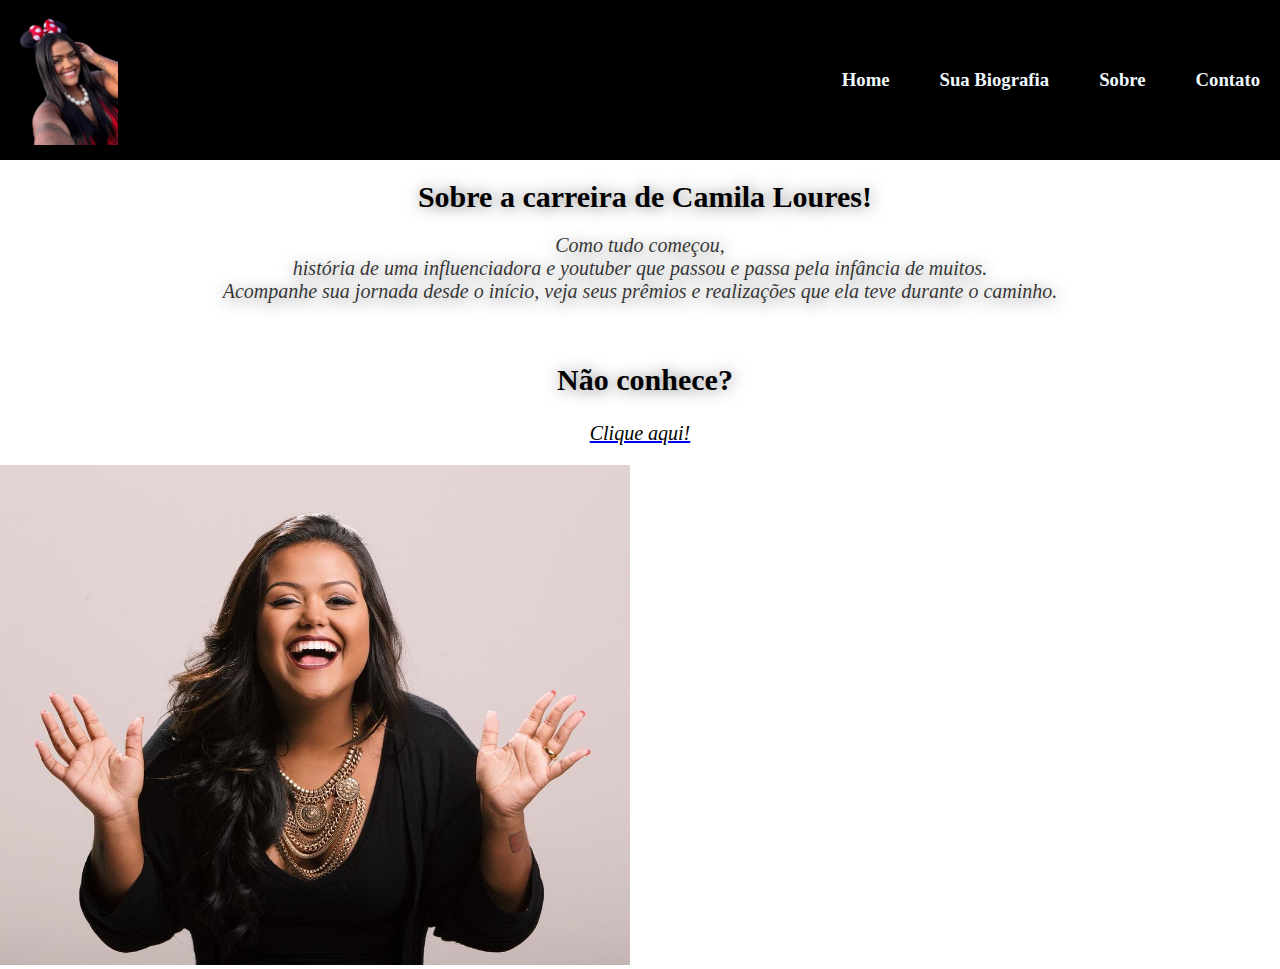
<file: index.html>
<!DOCTYPE html>
<html lang="pt-br">
<head>
    <meta charset="UTF-8">
    <meta name="viewport" content="width=device-width, initial-scale=1.0">
    <link rel="stylesheet" href="style.css">
    <title>Document</title>
</head>
<body>
    <div class="header">
    <img src="img/image-removebg-preview.png" alt="">
        <div class="headerHr">
            <a href="index.html" class="header-link"><h3>Home</h3></a>
            <a href="biografia.html" class="header-link"><h3>Sua Biografia</h3></a>
            <a href="sobre.html" class="header-link"><h3>Sobre</h3></a>
            <a href="contato.html" class="header-link"><h3>Contato</h3></a>
        </div>
    </div>

    <h1 class="home-txt">Sobre a carreira de Camila Loures!</h1>
    <p class="home-txt2">Como tudo começou,<br> história de uma influenciadora e youtuber que passou e passa pela infância de muitos.<br> Acompanhe sua jornada desde o início, veja seus prêmios e realizações que ela teve durante o caminho.</p>
    <h1 class="home-txt" style="padding-top: 40px;">Não conhece?</h1>
    <a href="biografia.html"><p style="color: black; font-size: 20px; padding-top: 5px;">Clique aqui!</p></a>
    <img src="img/camila-loures (1).jpg"
</body>
</html>
</file>
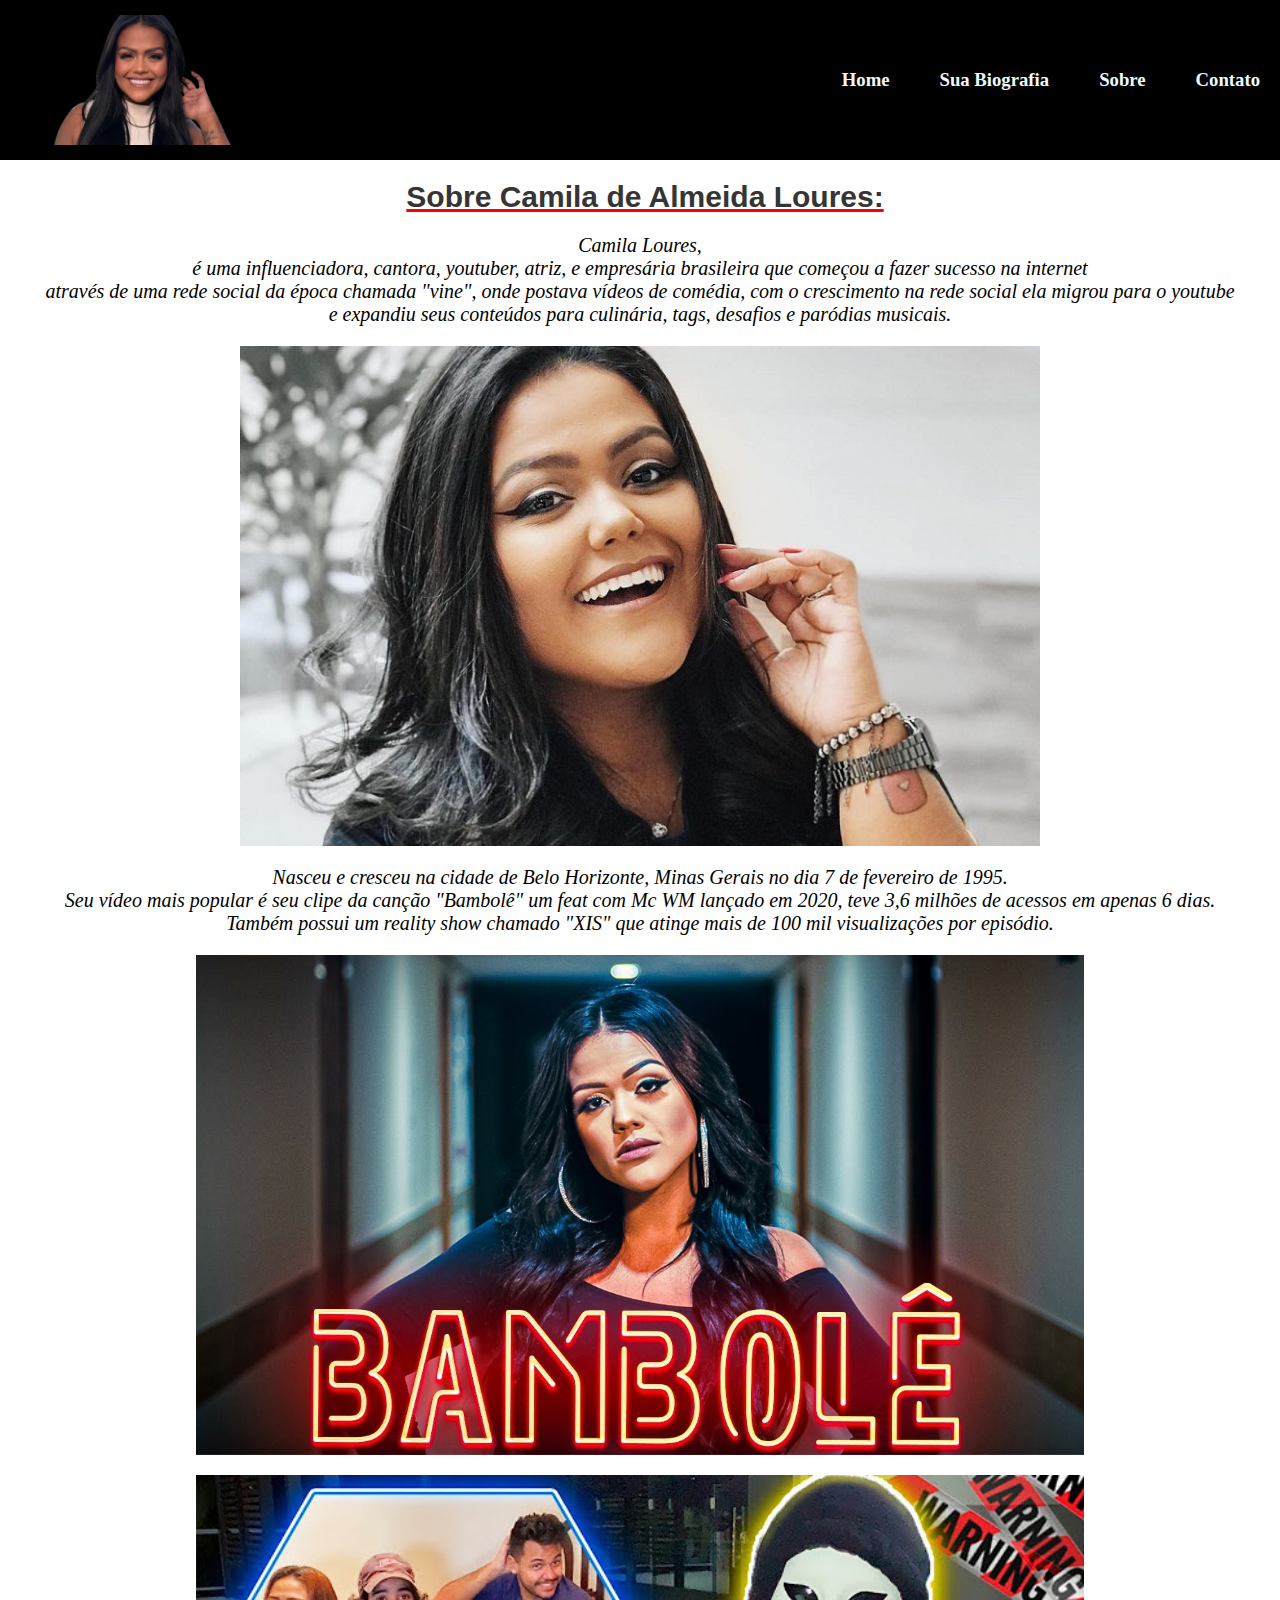
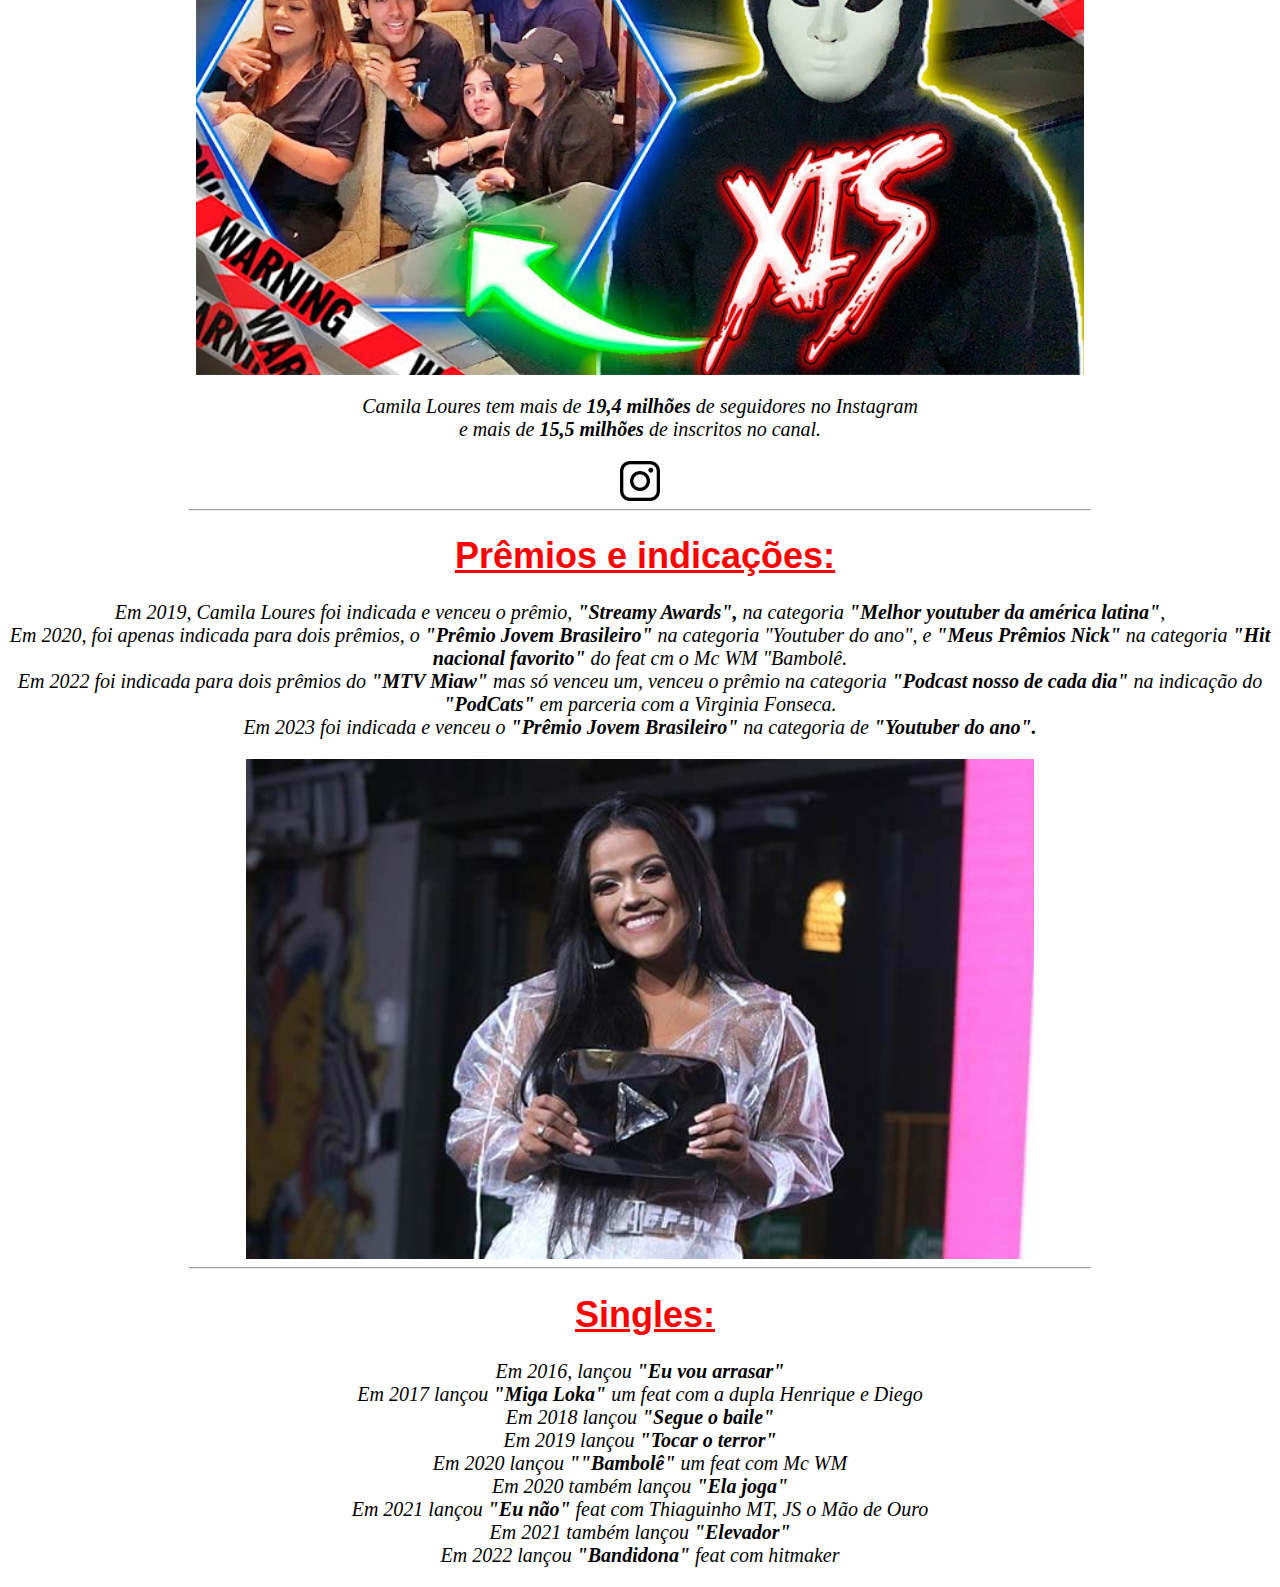
<file: biografia.html>
<!DOCTYPE html>
<html lang="pt-br">
<head>
    <meta charset="UTF-8">
    <meta name="viewport" content="width=device-width, initial-scale=1.0">
    <link rel="stylesheet" href="style.css">
    <title>Document</title>
</head>
<body>
    <div class="header">
    <img src="img/download.png" alt="">
        <div class="headerHr">
            <a href="index.html" class="header-link"><h3>Home</h3></a>
            <a href="biografia.html" class="header-link"><h3>Sua Biografia</h3></a>
            <a href="sobre.html" class="header-link"><h3>Sobre</h3></a>
            <a href="contato.html" class="header-link"><h3>Contato</h3></a>
        </div>
    </div>
    
    <div class="imgN">
        <h1 class="sobre">Sobre Camila de Almeida Loures:</h1>
        <p>Camila Loures, <br> é uma influenciadora, cantora, youtuber, atriz, e empresária brasileira que começou a fazer sucesso na internet <br> através de uma rede social da época chamada "vine", onde postava vídeos de comédia, com o crescimento na rede social ela migrou para o youtube <br> e expandiu seus conteúdos para culinária, tags, desafios e paródias musicais.</p>
        <img src="img/camila-loures.jpg" alt="Camila Loures">
        <p>Nasceu e cresceu na cidade de Belo Horizonte, Minas Gerais no dia 7 de fevereiro de 1995.<br> Seu vídeo mais popular é seu clipe da canção "Bambolê" um feat com Mc WM lançado em 2020, teve 3,6 milhões de acessos em apenas 6 dias.<br> Também possui um reality show chamado "XIS" que atinge mais de 100 mil visualizações por episódio.</p>
        <img src="img/maxresdefault.jpg" alt="Capa do clipe "Bambolê">
        <p></p>
        <img src="img/xis.jpg" alt="Uma das temporadas do XIS">
        <p>Camila Loures tem mais de <strong> 19,4 milhões </strong> de seguidores no Instagram<br> e mais de <strong> 15,5 milhões </strong> de inscritos no canal. </p>
        <a href="https://www.instagram.com/camilaloures/"><img src="img/instagram.png" alt="instagram" class="img-ins"></a>
        <hr>
        <h1 class="PL">Prêmios e indicações:</h1>
        <p>Em 2019, Camila Loures foi indicada e venceu o prêmio, <strong> "Streamy Awards", </strong> na categoria <strong>"Melhor youtuber da américa latina"</strong>,<br> Em 2020, foi apenas indicada para dois prêmios, o <strong> "Prêmio Jovem Brasileiro" </strong> na categoria "Youtuber do ano", e <strong> "Meus Prêmios Nick" </strong> na categoria <strong> "Hit nacional favorito" </strong> do feat cm o Mc WM "Bambolê.<br> Em 2022 foi indicada para dois prêmios do <strong>"MTV Miaw"</strong> mas só venceu um, venceu o prêmio na categoria <strong> "Podcast nosso de cada dia"</strong> na indicação do <strong>"PodCats"</strong> em parceria com a Virginia Fonseca. <br> Em 2023 foi indicada e venceu o <strong> "Prêmio Jovem Brasileiro"</strong> na categoria de <strong>"Youtuber do ano".</strong></p>
        <img src="img/camila_loures_divulgacao_366070_36.jpg" alt="Camila recebendo prêmio de melhor youtuber da america latina">
        <hr>
        <h1 class="PL">Singles:</h1>
        <p>Em 2016, lançou <strong>"Eu vou arrasar"</strong> <br> Em 2017 lançou <strong>"Miga Loka"</strong> um feat com a dupla Henrique e Diego <br> Em 2018 lançou <strong>"Segue o baile"</strong> <br> Em 2019 lançou <strong>"Tocar o terror"</strong> <br> Em 2020 lançou <strong>""Bambolê"</strong> um feat com Mc WM <br> Em 2020 também lançou <strong>"Ela joga"</strong> <br> Em 2021 lançou <strong>"Eu não"</strong> feat com Thiaguinho MT, JS o Mão de Ouro <br> Em 2021 também lançou <strong>"Elevador"</strong> <br> Em 2022 lançou <strong>"Bandidona"</strong> feat com hitmaker</p>
    </div>
</body>
</html>
</file>
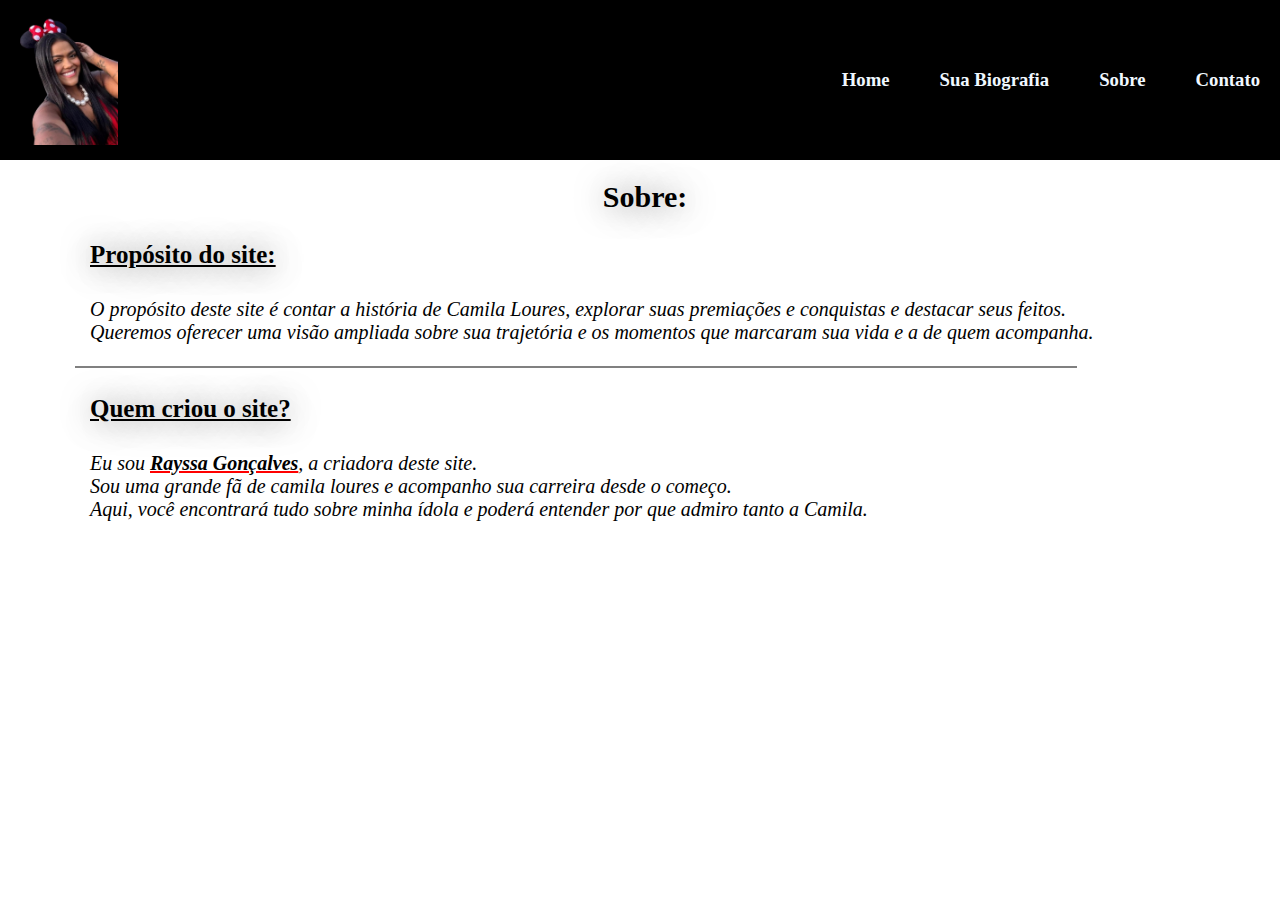
<file: sobre.html>
<!DOCTYPE html>
<html lang="pt-br">
<head>
    <meta charset="UTF-8">
    <meta name="viewport" content="width=device-width, initial-scale=1.0">
    <link rel="stylesheet" href="style.css">
    <title>Document</title>
</head>
<body>
    <div class="header">
    <img src="img/image-removebg-preview.png" alt="">
        <div class="headerHr">
            <a href="index.html" class="header-link"><h3>Home</h3></a>
            <a href="biografia.html" class="header-link"><h3>Sua Biografia</h3></a>
            <a href="sobre.html" class="header-link"><h3>Sobre</h3></a>
            <a href="contato.html" class="header-link"><h3>Contato</h3></a>
        </div>
    </div>

    <h1 class="sb-txt">Sobre:</h1>
    <h3 class="sb-txt2">Propósito do site:</h3>
    <p class="sb-txt3">O propósito deste site é contar a história de Camila Loures, explorar suas premiações e conquistas e destacar seus feitos. <br> Queremos oferecer uma visão ampliada sobre sua trajetória e os momentos que marcaram sua vida e a de quem acompanha.</p>
    <hr class="hr-sb">
    <h3 class="sb-txt2">Quem criou o site?</h3>
    <p class="sb-txt3">Eu sou <strong style="text-decoration: underline; text-decoration-color: red;">Rayssa Gonçalves</strong>, a criadora deste site. <br> Sou uma grande fã de camila loures e acompanho sua carreira desde o começo. <br> Aqui, você encontrará tudo sobre minha ídola e poderá entender por que admiro tanto a Camila.</p>
</body>
</html>
</file>
<file: style.css>
body {
    margin: 0;
    padding: 0;
}

h1 {
    font-style: italic;
    font-family: Arial, Helvetica, sans-serif;
    font-size: 30px;
    margin-left: 10px;
    text-align: center;
}

p {
    font-style: oblique;
    text-align: center;
    font-size: 20px;
}

img {
    max-width: 100%;
    height: 500px;
    display: inline-block;
}


a:hover {
    color: red;
    transition-duration: 0.5s;
}

.imgN img {
    width: 50% 0px;
    display: block;
    margin: auto;
}

.sobre h1 {
    font-family: 'Franklin Gothic Medium', 'Arial Narrow', Arial, sans-serif;
    font-style: initial;
    text-decoration-line: underline;
    text-decoration-color: rgb(255, 0, 0);
    color: rgb(53, 53, 53);
}

.PL {
    font-size: 36px;
    color: rgb(255, 0, 0);
    text-align: center;
}

.home-txt {
    color: black;
    text-decoration: none;
    font-family:Cambria, Cochin, Georgia, Times, 'Times New Roman', serif;
    text-shadow: 1px 1px 15px rgba(0, 0, 0, 0.5);
}

.home-txt2 {
    color: rgba(0, 0, 0, 0.795);
    text-decoration: none;
    font-family:Georgia, 'Times New Roman', Times, serif;
    text-shadow: 1px 3px 15px rgba(0, 0, 0, 0.5);
}

.sb-txt {
    color: black;
    text-decoration: none;
    font-family: Cambria, Cochin, Georgia, Times, 'Times New Roman', serif;
    text-shadow: 1px 1px 30px rgba(0, 0, 0, 0.5);
}

.sb-txt2 {
    color: rgb(0, 0, 0);
    text-shadow: 1px 1px 30px rgba(0, 0, 0, 0.5);
    text-align: start;
    padding: 2px 90px ;
    text-decoration: underline;
    font-size: 25px;
}

.sb-txt3 {
    color: black;
    text-align: start;
    padding: 2px 90px;
    font-family:Georgia, 'Times New Roman', Times, serif;
    font-size: 20px;
}

.hr-sb {
    width: 1000px;
    margin: 20px 0;
    border: 1px solid;
    margin-left: 75px;
}


h1  {
    font-family: 'Franklin Gothic Medium', 'Arial Narrow', Arial, sans-serif;
    font-style: initial;
    text-decoration-line: underline;
    text-decoration-color: rgb(255, 0, 0);
    color: rgb(53, 53, 53);
}


.header {
    background-color: black;
    display: flex;
    align-items: center;
    padding: 10px 20px;
    min-height: 140px;
}

.header img {
    height: 130px;
    width: auto;
    margin-right: auto;
}

.headerHr {
    display: flex;
    gap: 50px;
    padding: 0;
}

.header-link {
    color: aliceblue;
    text-decoration: none;
}

.header-link h3 {
    margin: 0;
}

hr {
    width: 900px;
}

.form-class {
    max-width: 550px;
    padding: 20px 500px;
    border: 3px solid #8585858c;
}

.form-class label {
    display: block;
    margin-bottom: 10px;
    font-weight: bold;
}

.form-class textarea {
    resize: vertical;
    min-height: 100px;
}

.form-class button {
    padding: 10px 15px;
    border: none;
    background-color: #000000;
    color: white;
    cursor: pointer;
}
.form-class button:hover {
    background-color: #ff0000;
    transition-duration: 0.5s;
}

.img-ins {
    width: 40px;
    height: 40px;
}
</file>
